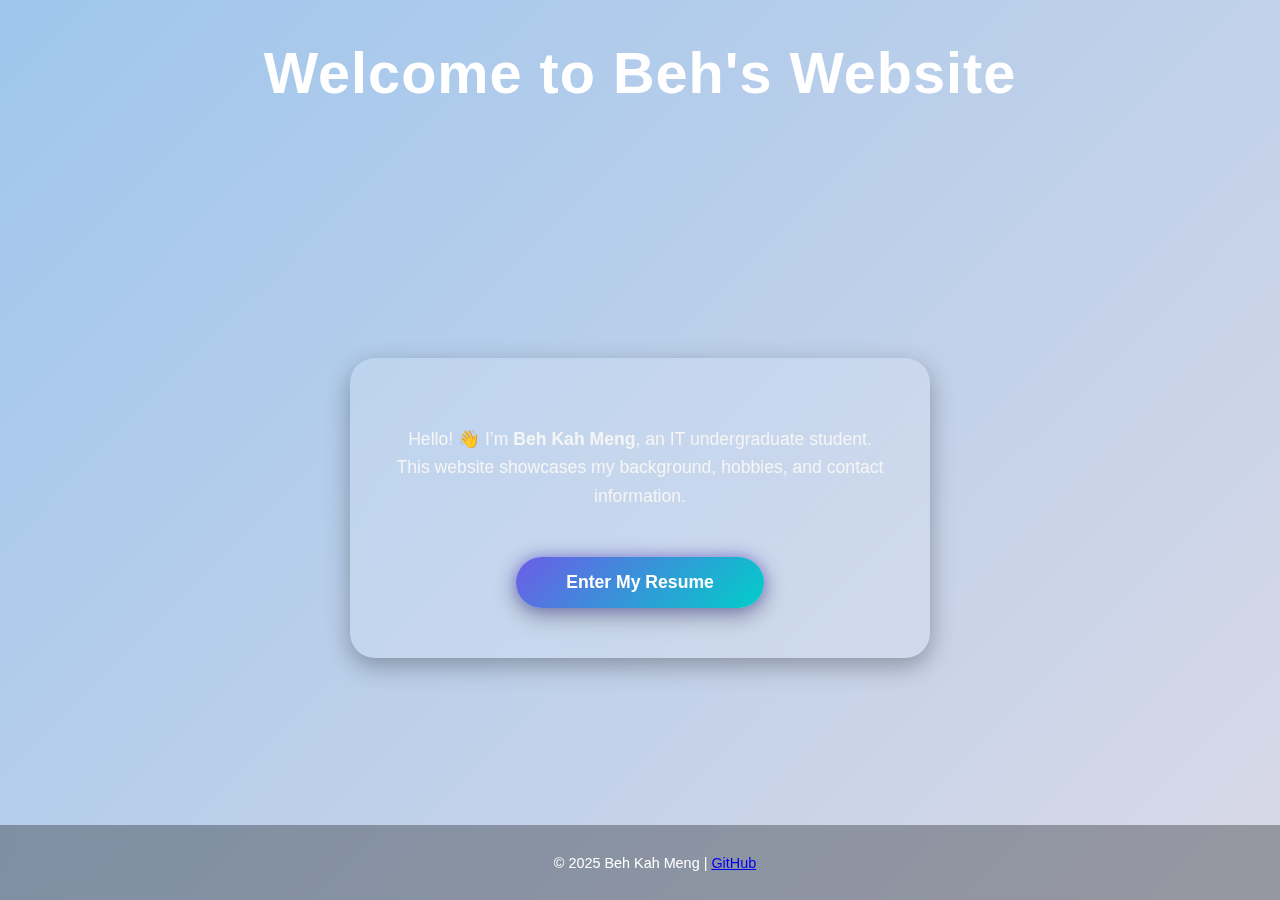
<file: index.html>
<!DOCTYPE html>
<html lang="en">
<head>
    <meta charset="UTF-8" />
    <meta name="viewport" content="width=device-width, initial-scale=1.0" />
    <title>Welcome - Beh Kah Meng</title>
    <link rel="stylesheet" href="style.css" />
</head>
<body class="landing-page">
<header>
    <h1>Welcome to Beh's Website</h1>
</header>

<main class="welcome">
    <div class="intro-card">
        <p>
            Hello! 👋 I’m <strong>Beh Kah Meng</strong>, an IT undergraduate student.<br />
            This website showcases my background, hobbies, and contact information.
        </p>


        <button class="enter-btn" onclick="window.location.href='home.html'">
            Enter My Resume
        </button>

    </div>
</main>

<footer>
    <p>© 2025 Beh Kah Meng | <a href="https://github.com/beh0613/my-resume-site.git" target="_blank">GitHub</a></p>
</footer>
</body>
</html>
</file>
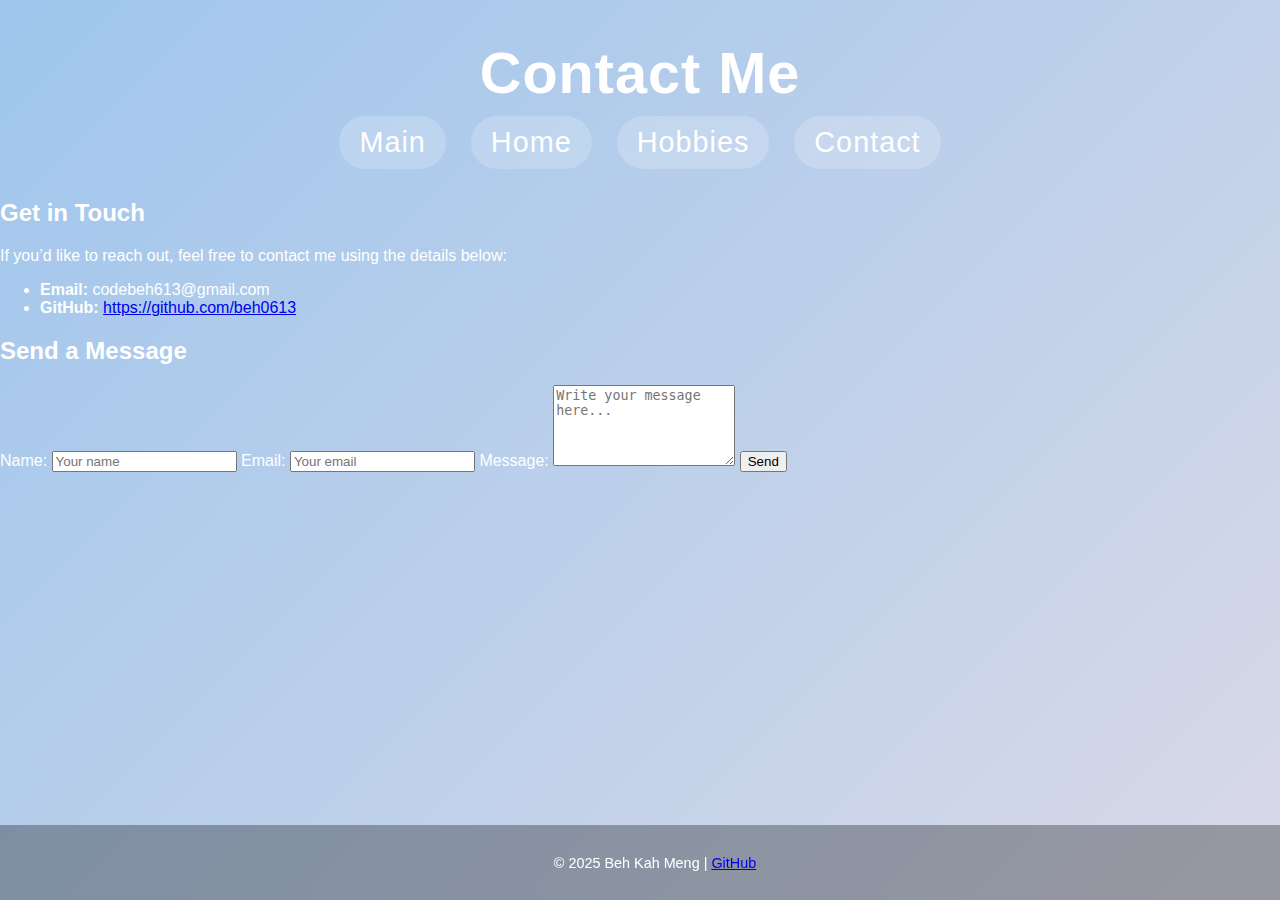
<file: contact.html>
<!DOCTYPE html>
<html lang="en">
<head>
    <meta charset="UTF-8">
    <meta name="viewport" content="width=device-width, initial-scale=1.0">
    <title>Contact Me - Beh Kah Meng</title>
    <link rel="stylesheet" href="style.css">
</head>
<body>
<header>
    <h1>Contact Me</h1>
    <nav class="navbar">
        <a href="index.html">Main</a>
        <a href="home.html">Home</a>
        <a href="hobbies.html">Hobbies</a>
        <a href="contact.html">Contact</a>
    </nav>
</header>

<main>
    <section class="contact-info">
        <h2>Get in Touch</h2>
        <p>If you’d like to reach out, feel free to contact me using the details below:</p>
        <ul>
            <li><strong>Email:</strong> codebeh613@gmail.com</li>
            <li><strong>GitHub:</strong> <a href="https://github.com/beh0613" target="_blank">https://github.com/beh0613</a></li>

        </ul>
    </section>

    <section class="contact-form">
        <h2>Send a Message</h2>
        <form>
            <label for="name">Name:</label>
            <input type="text" id="name" placeholder="Your name" required>

            <label for="email">Email:</label>
            <input type="email" id="email" placeholder="Your email" required>

            <label for="message">Message:</label>
            <textarea id="message" rows="5" placeholder="Write your message here..." required></textarea>

            <button type="submit">Send</button>
        </form>
    </section>
</main>

<footer>
    <p>© 2025 Beh Kah Meng | <a href="https://github.com/beh0613/my-resume-site.git" target="_blank">GitHub</a></p>
</footer>
</body>
</html>
</file>
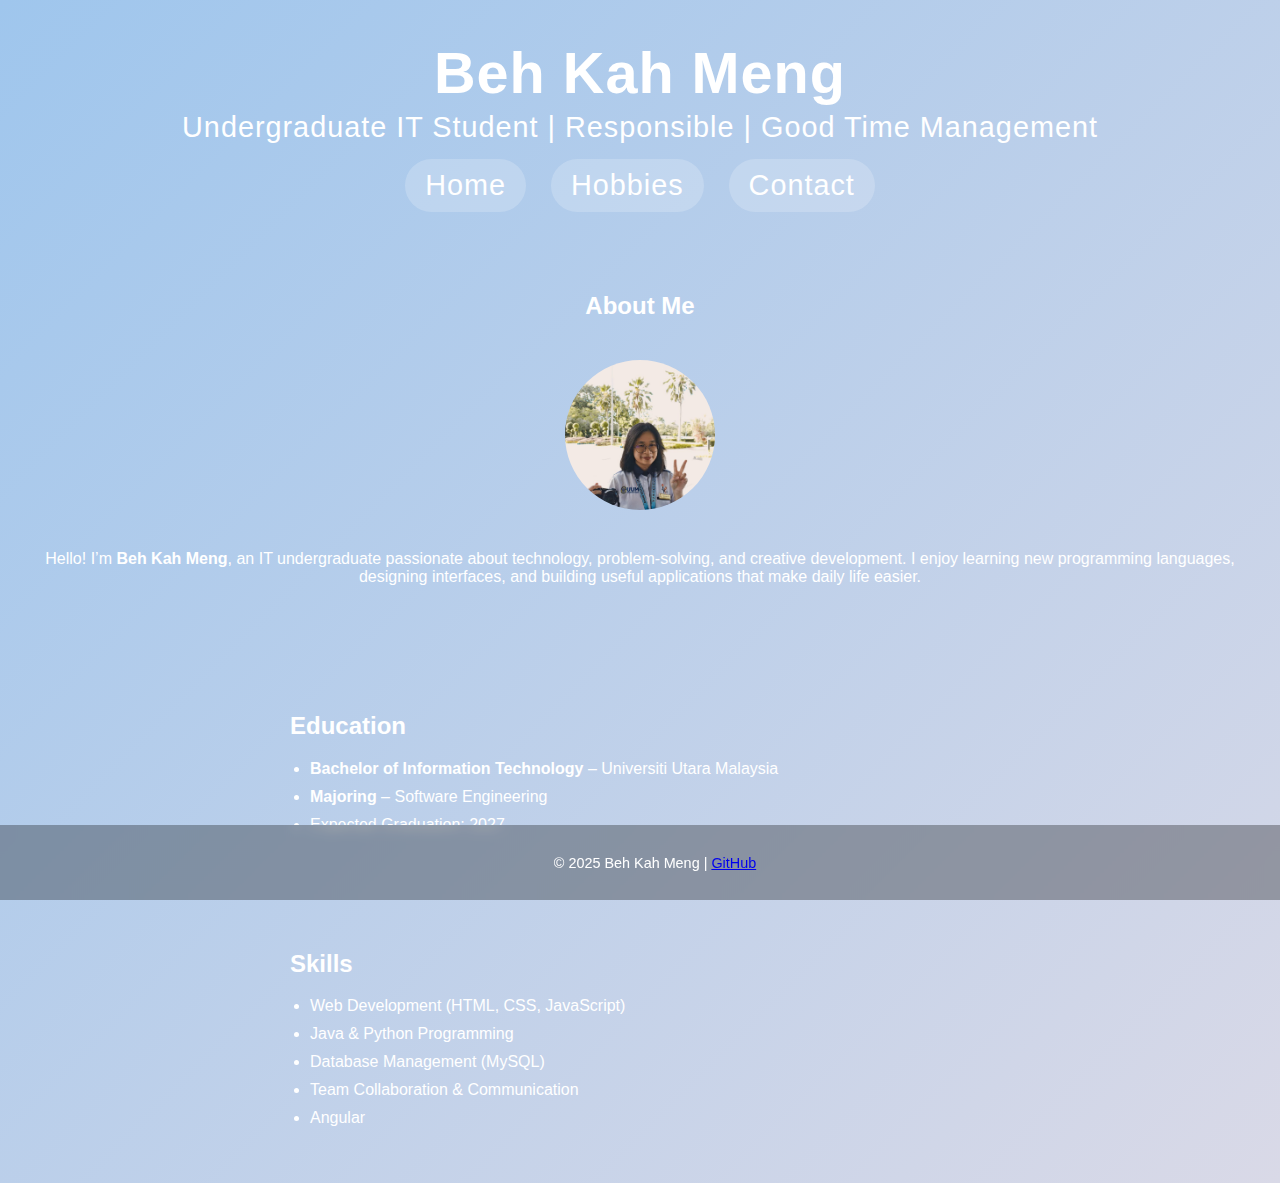
<file: home.html>
<!DOCTYPE html>
<html lang="en">
<head>
    <meta charset="UTF-8">
    <meta name="viewport" content="width=device-width, initial-scale=1.0">
    <title>Beh Kah Meng - Resume</title>
    <link rel="stylesheet" href="style.css">
</head>
<body>
<header>
    <h1>Beh Kah Meng</h1>
    <p>Undergraduate IT Student | Responsible | Good Time Management</p>
    <nav class="navbar">
        <a href="index.html">Home</a>
        <a href="hobbies.html">Hobbies</a>
        <a href="contact.html">Contact</a>
    </nav>

</header>

<main>
    <section class="about">
        <h2>About Me</h2>
        <img src="beh.jpg" alt="Profile photo" class="profile">
        <p>Hello! I’m <strong>Beh Kah Meng</strong>, an IT undergraduate passionate about technology, problem-solving, and creative development. I enjoy learning new programming languages, designing interfaces, and building useful applications that make daily life easier.</p>
    </section>

    <section class="education">
        <h2>Education</h2>
        <ul>
            <li><strong>Bachelor of Information Technology</strong> – Universiti Utara Malaysia</li>
            <li><strong>Majoring</strong> – Software Engineering</li>
            <li>Expected Graduation: 2027</li>
        </ul>
    </section>

    <section class="skills">
        <h2>Skills</h2>
        <ul>
            <li>Web Development (HTML, CSS, JavaScript)</li>
            <li>Java & Python Programming</li>
            <li>Database Management (MySQL)</li>
            <li>Team Collaboration & Communication</li>
            <li>Angular</li>

        </ul>
    </section>
</main>

<footer>
    <p>© 2025 Beh Kah Meng | <a href="https://github.com/beh0613/my-resume-site.git" target="_blank">GitHub</a></p>
</footer>
</body>
</html>
</file>
<file: style.css>
/* --------------------- General Page Setup --------------------- */
body {
    margin: 0;
    font-family: 'Poppins', sans-serif;
    background: linear-gradient(135deg, #9fc6ed, #d9d9e7);
    color: #fff;
    display: flex;
    flex-direction: column;
    min-height: 100vh;
    overflow-x: hidden;
}

/* --------------------- Header --------------------- */
header {
    text-align: center;
    padding: 40px 20px 10px;
    font-size: 1.8em;
    letter-spacing: 1px;
    font-weight: 600;
}

header h1 {
    margin: 0;
    font-size: 2em;
    font-weight: 700;
}

header p {
    margin: 5px 0 15px;
    font-size: 1em;
    font-weight: 400;
}

/* --------------------- Main Section --------------------- */
.welcome {
    flex: 1;
    display: flex;
    justify-content: center;
    align-items: center;
    padding: 20px;
}

.intro-card {
    background: rgba(255, 255, 255, 0.15);
    padding: 50px 40px;
    border-radius: 25px;
    max-width: 500px;
    text-align: center;
    box-shadow: 0 8px 25px rgba(0, 0, 0, 0.3);
    backdrop-filter: blur(10px);
    animation: fadeIn 1.2s ease;
}

.intro-card p {
    font-size: 1.1em;
    line-height: 1.6;
    color: #f5f5f5;
}

/* --------------------- Enter My Resume Button --------------------- */
.enter-btn {
    display: inline-block;
    margin-top: 30px;
    padding: 15px 50px;
    background: linear-gradient(135deg, #6c5ce7, #00cec9);
    color: white;
    border: none;
    border-radius: 50px;
    font-size: 1.1em;
    font-weight: 600;
    text-decoration: none;
    cursor: pointer;
    transition: all 0.3s ease;
    box-shadow: 0 8px 25px rgba(0, 0, 0, 0.3),
    0 0 15px rgba(108, 92, 231, 0.6);
    position: relative;
    overflow: hidden;
}

/* Glowing animated reflection */
.enter-btn::before {
    content: "";
    position: absolute;
    top: 0;
    left: -100%;
    width: 100%;
    height: 100%;
    background: linear-gradient(120deg, transparent, rgba(255, 255, 255, 0.6), transparent);
    transition: 0.5s;
}

.enter-btn:hover::before {
    left: 100%;
}

.enter-btn:hover {
    transform: translateY(-4px) scale(1.08);
    box-shadow: 0 0 25px rgba(0, 206, 201, 0.9),
    0 0 35px rgba(108, 92, 231, 0.9);
    background: linear-gradient(135deg, #00cec9, #6c5ce7);
}

/* Optional: Press effect on click */
.enter-btn:active {
    transform: translateY(2px) scale(0.98);
    box-shadow: 0 4px 15px rgba(0, 0, 0, 0.3);
}


/* --------------------- About Section --------------------- */
.about {
    text-align: center;
    padding: 50px 20px;
}

.profile {
    width: 150px;
    height: 150px;
    border-radius: 50%;
    object-fit: cover;
    margin: 20px 0;
}

/* --------------------- Education & Skills --------------------- */
.education, .skills {
    padding: 40px 20px;
    max-width: 700px;
    margin: 0 auto;
}

.education ul, .skills ul {
    list-style-type: disc;
    padding-left: 20px;
}

.education li, .skills li {
    margin-bottom: 10px;
    font-size: 1em;
}

/* --------------------- Navigation Bar --------------------- */
.navbar {
    display: flex;
    justify-content: center;
    gap: 25px;
    margin-top: 10px;
    flex-wrap: wrap;
}

.navbar a {
    text-decoration: none;
    color: #fff;
    padding: 10px 20px;
    border-radius: 30px;
    background: rgba(255, 255, 255, 0.2);
    transition: all 0.3s ease;
    font-weight: 500;
    font-size: 1em;
}

.navbar a:hover {
    background: rgba(255, 255, 255, 0.4);
    color: #000;
    transform: scale(1.1);
}


/* --------------------- Hobby List --------------------- */
.hobby-list {
    background: rgba(255, 255, 255, 0.15);
    padding: 30px;
    border-radius: 20px;
    backdrop-filter: blur(10px);
    box-shadow: 0 4px 15px rgba(0, 0, 0, 0.2);
}

.hobby-list h2 {
    margin-top: 0;
    font-size: 1.8em;
}

.hobby-list ul {
    list-style: disc;
    padding-left: 20px;
    margin-top: 15px;
}

.hobby-list li {
    margin-bottom: 12px;
    font-size: 1em;
}

/* --------------------- Gallery --------------------- */
.gallery {
    background: rgba(255, 255, 255, 0.15);
    padding: 30px;
    border-radius: 20px;
    backdrop-filter: blur(10px);
    box-shadow: 0 4px 15px rgba(0, 0, 0, 0.2);
}

.gallery h2 {
    margin-top: 0;
    font-size: 1.8em;
    text-align: center;
}

.images {
    display: grid;
    grid-template-columns: repeat(auto-fit, minmax(250px, 1fr));
    gap: 20px;
    margin-top: 20px;
}

.images img {
    width: 100%;
    height: 200px;
    object-fit: cover;
    border-radius: 20px;
    box-shadow: 0 6px 20px rgba(0, 0, 0, 0.3);
    transition: transform 0.3s ease, box-shadow 0.3s ease, filter 0.3s ease;
    cursor: pointer;
}

/* Hover effect for images */
.images img:hover {
    transform: scale(1.05);
    box-shadow: 0 10px 30px rgba(0, 0, 0, 0.5);
    filter: brightness(1.1);
}

/* --------------------- Footer --------------------- */
footer {
    position: fixed;
    bottom: 0;
    left: 0;
    width: 100%;
    text-align: center;
    padding: 15px;
    font-size: 0.9em;
    background: rgba(0, 0, 0, 0.3);
    backdrop-filter: blur(6px);
    color: #fff;
}

/* --------------------- Animations --------------------- */
@keyframes fadeIn {
    from {
        opacity: 0;
        transform: translateY(20px);
    }
    to {
        opacity: 1;
        transform: translateY(0);
    }
}
</file>
